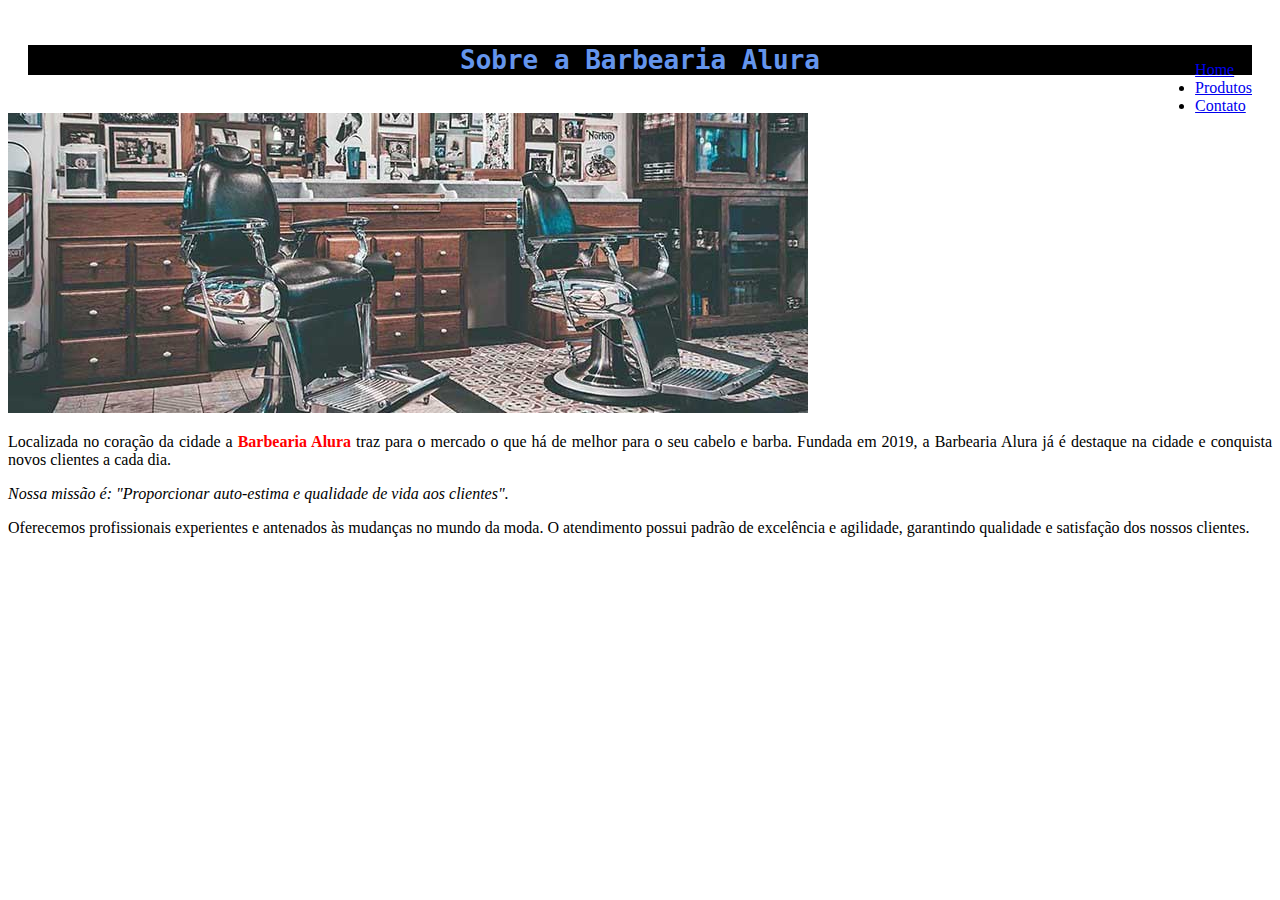
<file: index.html>
<!DOCTYPE html>
<html lang="pt-br">
  <head>
  <link rel="stylesheet" type="text/css" href="style.css">
    <meta charset="utf-8" />

  </head>
  <body>
    <main>
      <header>
        <div class="caixa">
        <h1>Sobre a Barbearia Alura</h1>
        <nav>
          <ul>
            <li><a href="index.html">Home</a></li>
            <li><a href="produtos.html">Produtos</a></li>
            <li><a href="contato.html">Contato</a></li>
          </ul>
        </nav>
        </div>
      </header>
      
      <img id="banner" src="banner.jpg">
      
      <p>Localizada no coração da cidade a <strong>Barbearia Alura</strong> traz para o mercado o que há de melhor para o seu cabelo e barba. Fundada em 2019, a Barbearia Alura já é destaque na cidade e conquista novos clientes a cada dia.</p>

      <p><em>Nossa missão é: "Proporcionar auto-estima e qualidade de vida aos clientes".</em></p>

<p>Oferecemos profissionais experientes e antenados às mudanças no mundo da moda. O atendimento possui padrão de excelência e agilidade, garantindo qualidade e satisfação dos nossos clientes.</p>
    </main>
   
  </body>
</html>
</file>
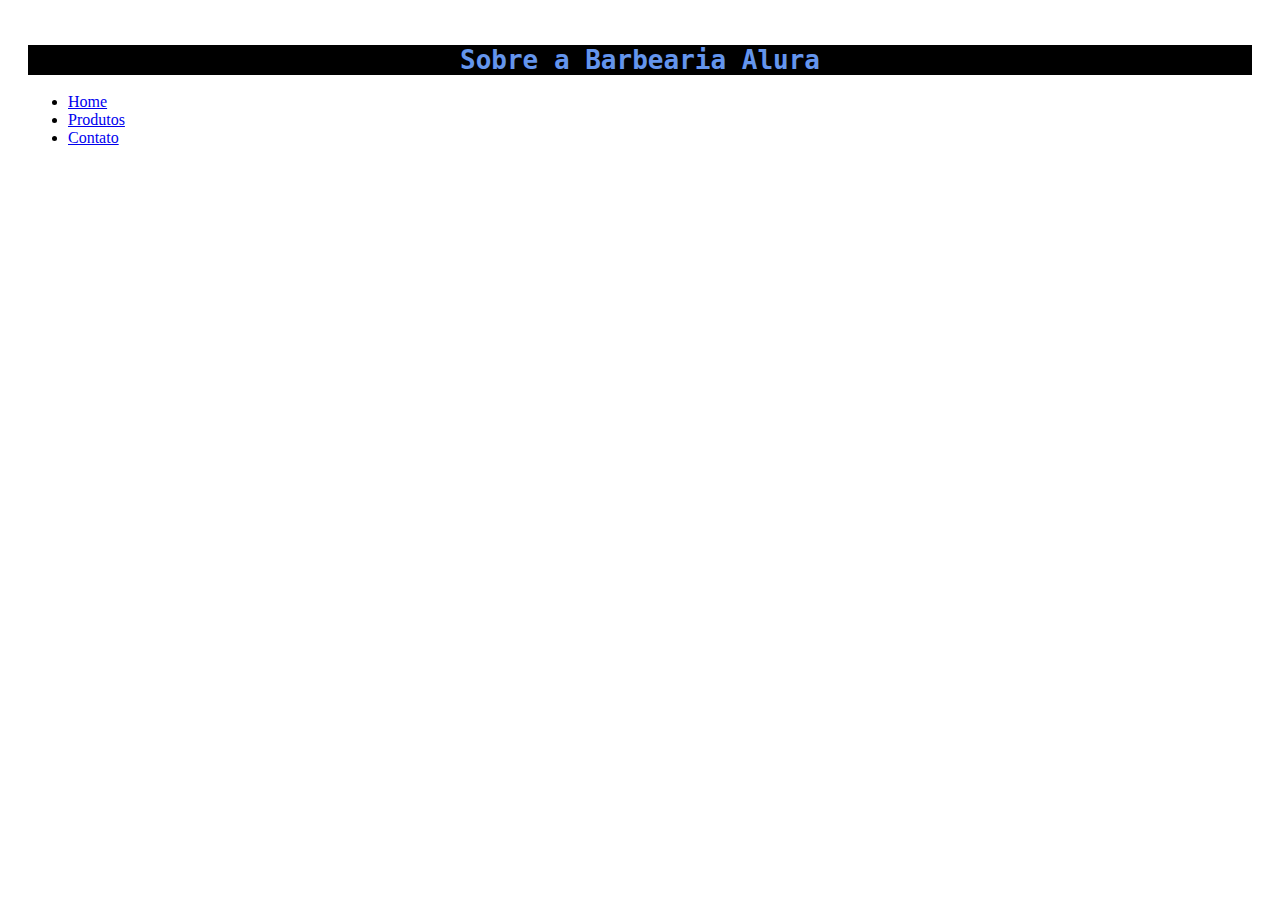
<file: contato.html>
<!DOCTYPE html>
<html lang="pt-br">
  <head>
  <link rel="stylesheet" type="text/css" href="style.css">
    <meta charset="utf-8" />

  </head>
  <body>
    <header>
        <h1>Sobre a Barbearia Alura</h1>
        <ul>
          <li><a href="index.html">Home</a></li>
          <li><a href="produtos.html">Produtos</a></li>
          <li><a href="contato.html">Contato</a></li>
        </ul>
      </header>
   </body>
</html>
</file>
<file: style.css>
h1{
  color: #6495ED;
  text-align: center;
  background-color: black;
  font-family: monospace;
}

p{
  text-align: justify;
}

strong{
  color:red;
}

nav{
  position:absolute;
  top: 0;right: 0;
}
.caixa{
  witdh: 940px;
  position:relative;
  margin: 0 auto;
  
}
header{
  padding: 20px;/*padding espaçamento interno do elemento*/
}
</file>
